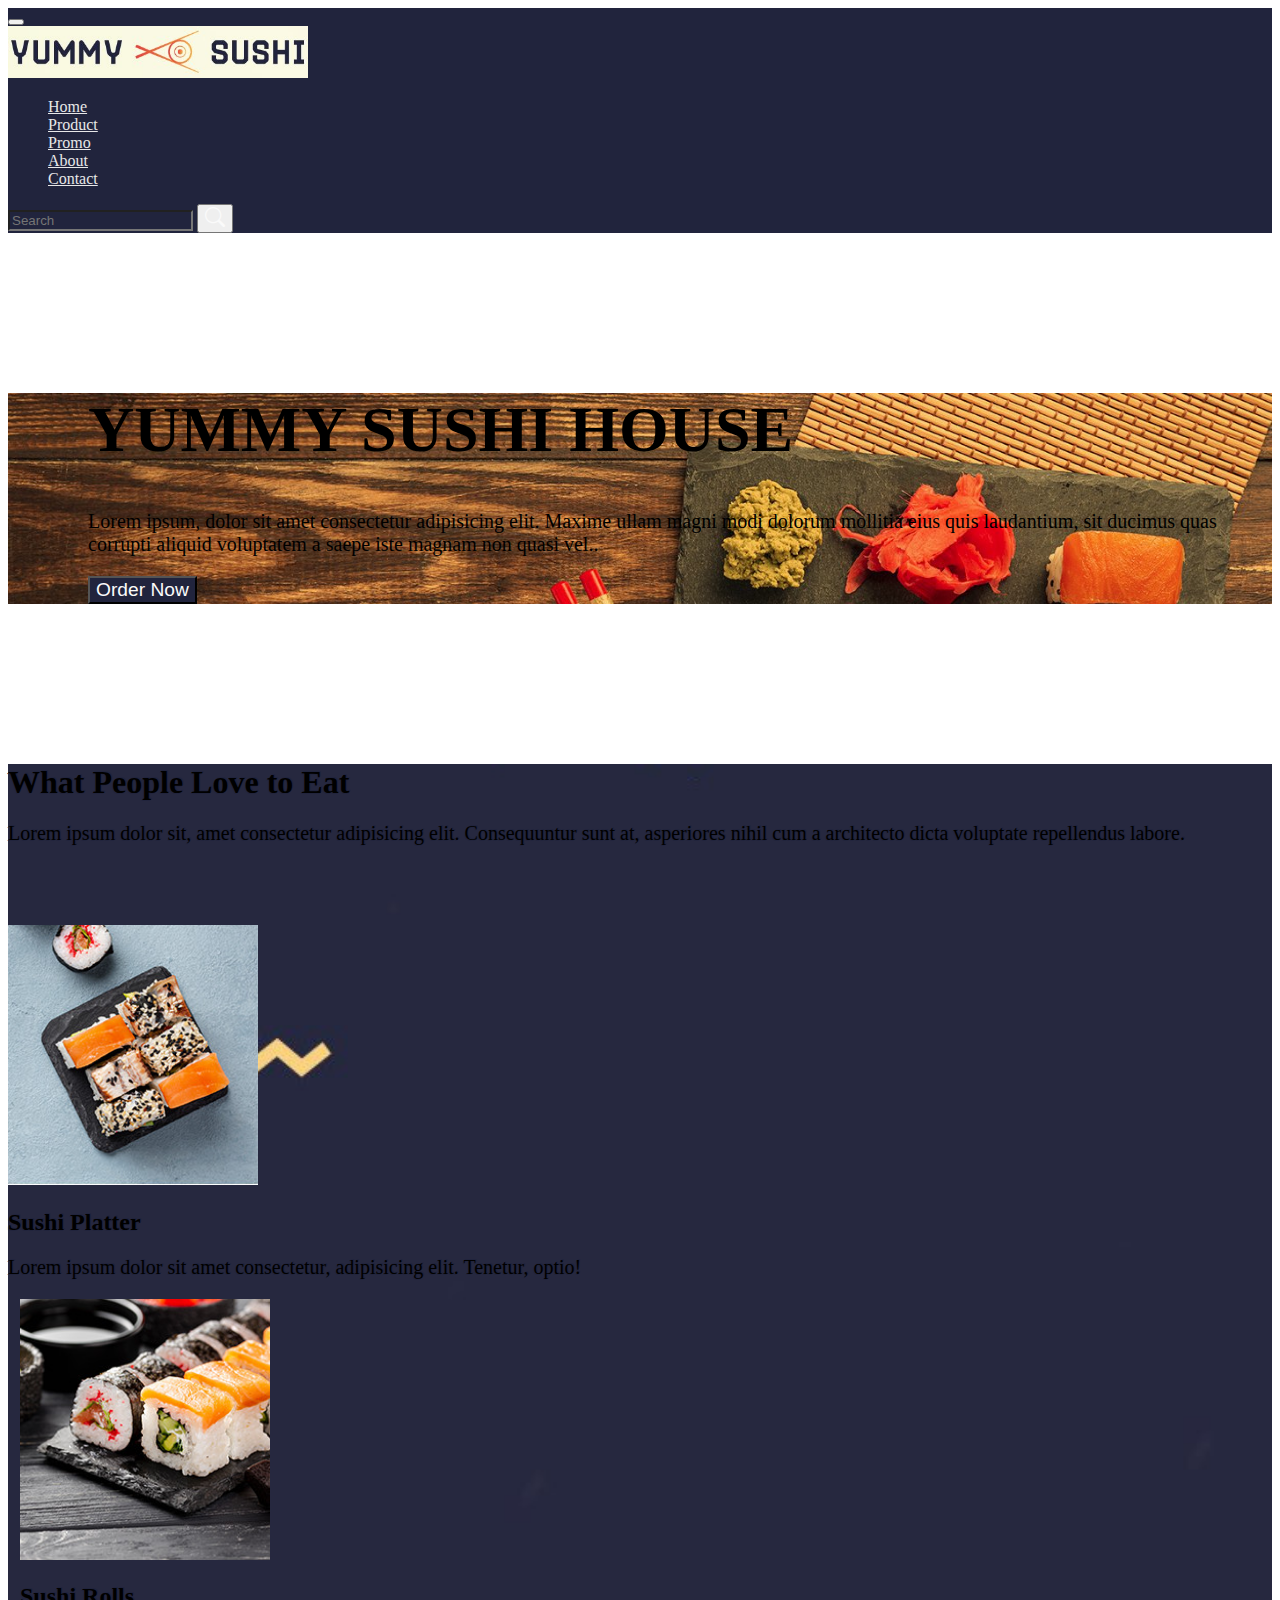
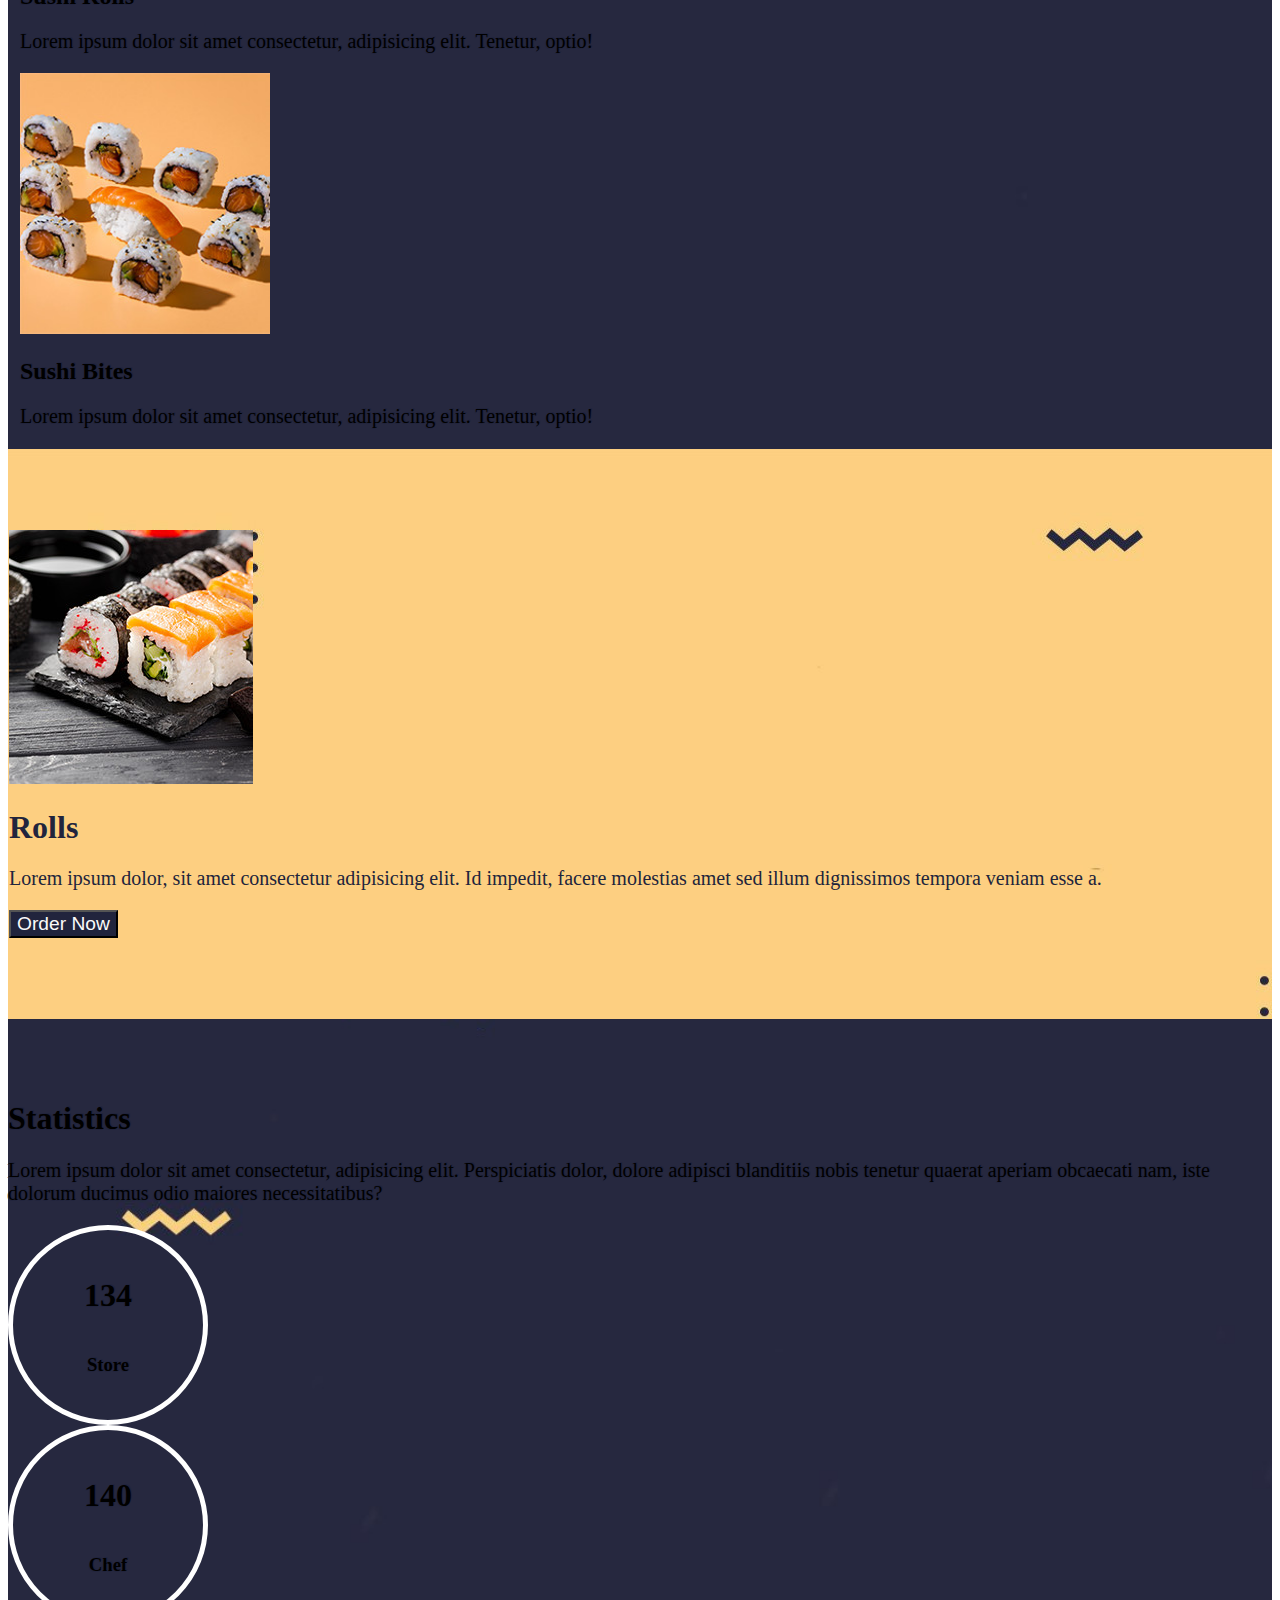
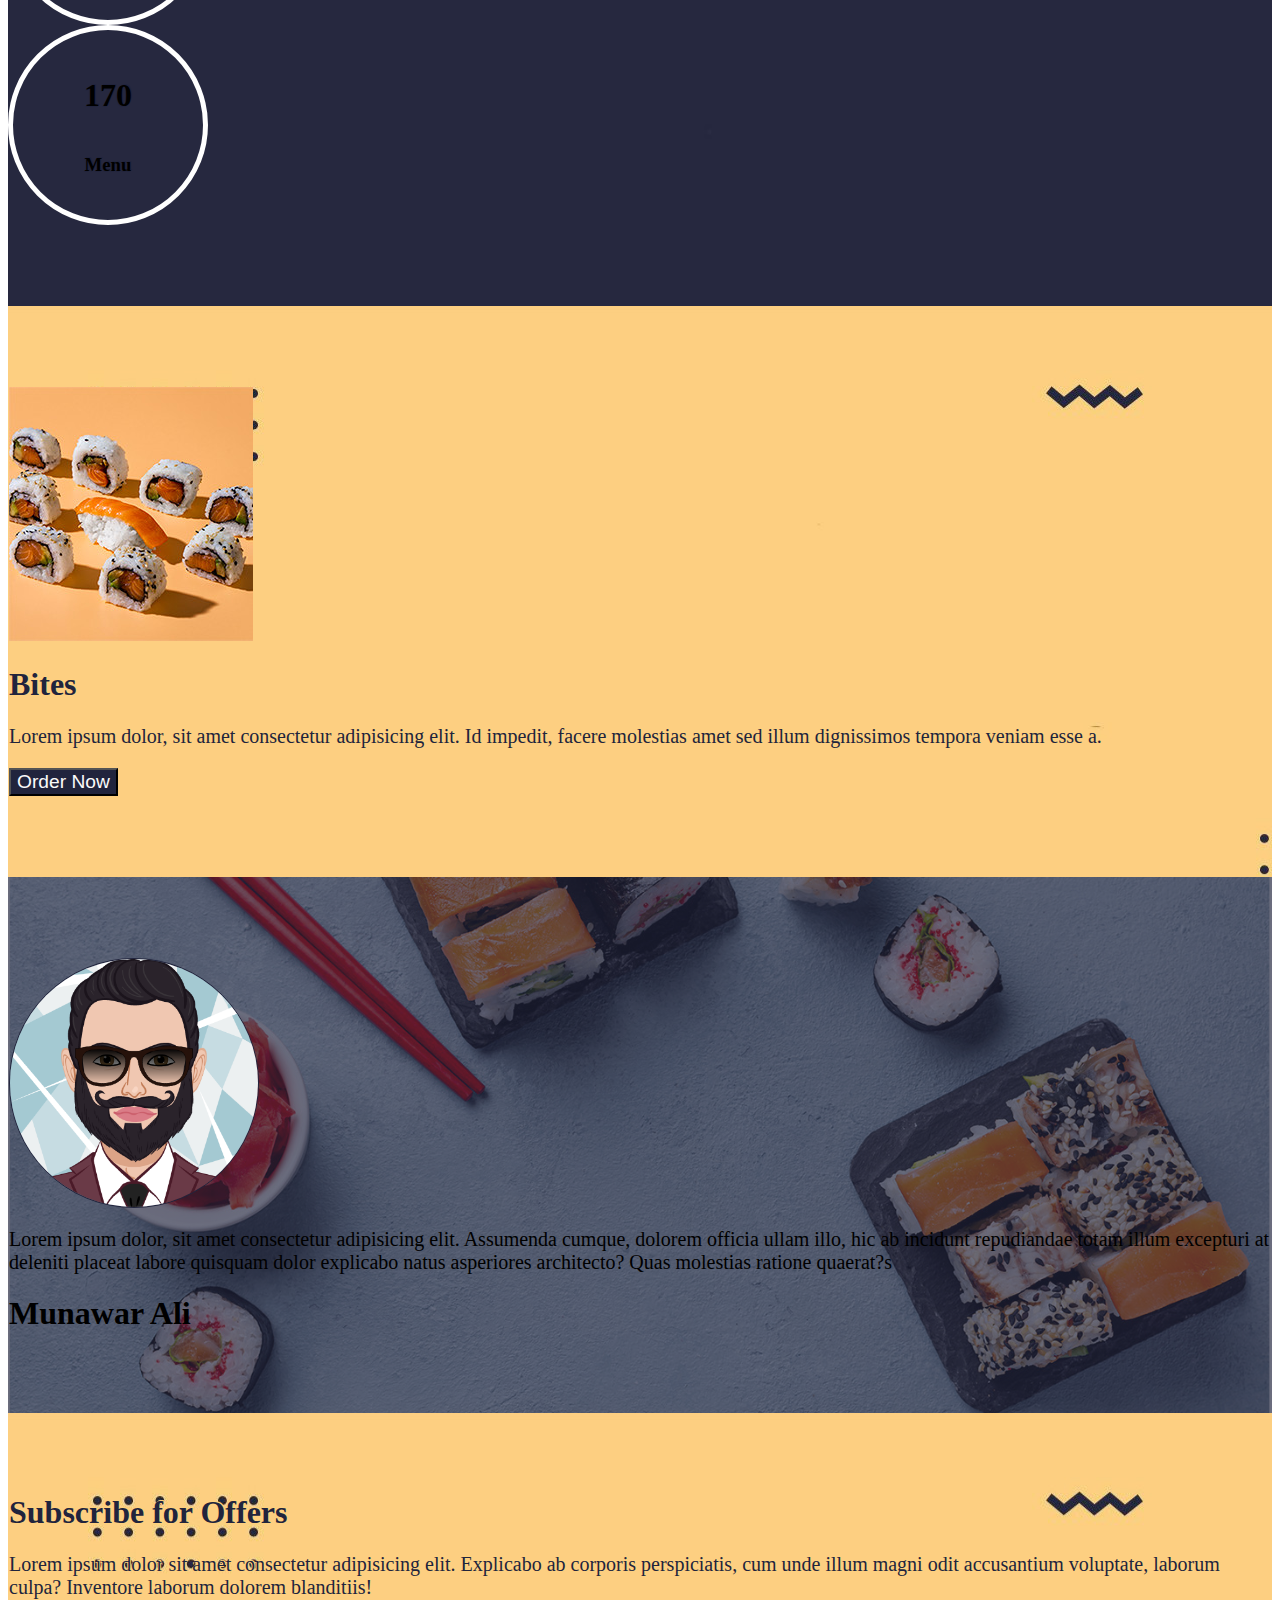
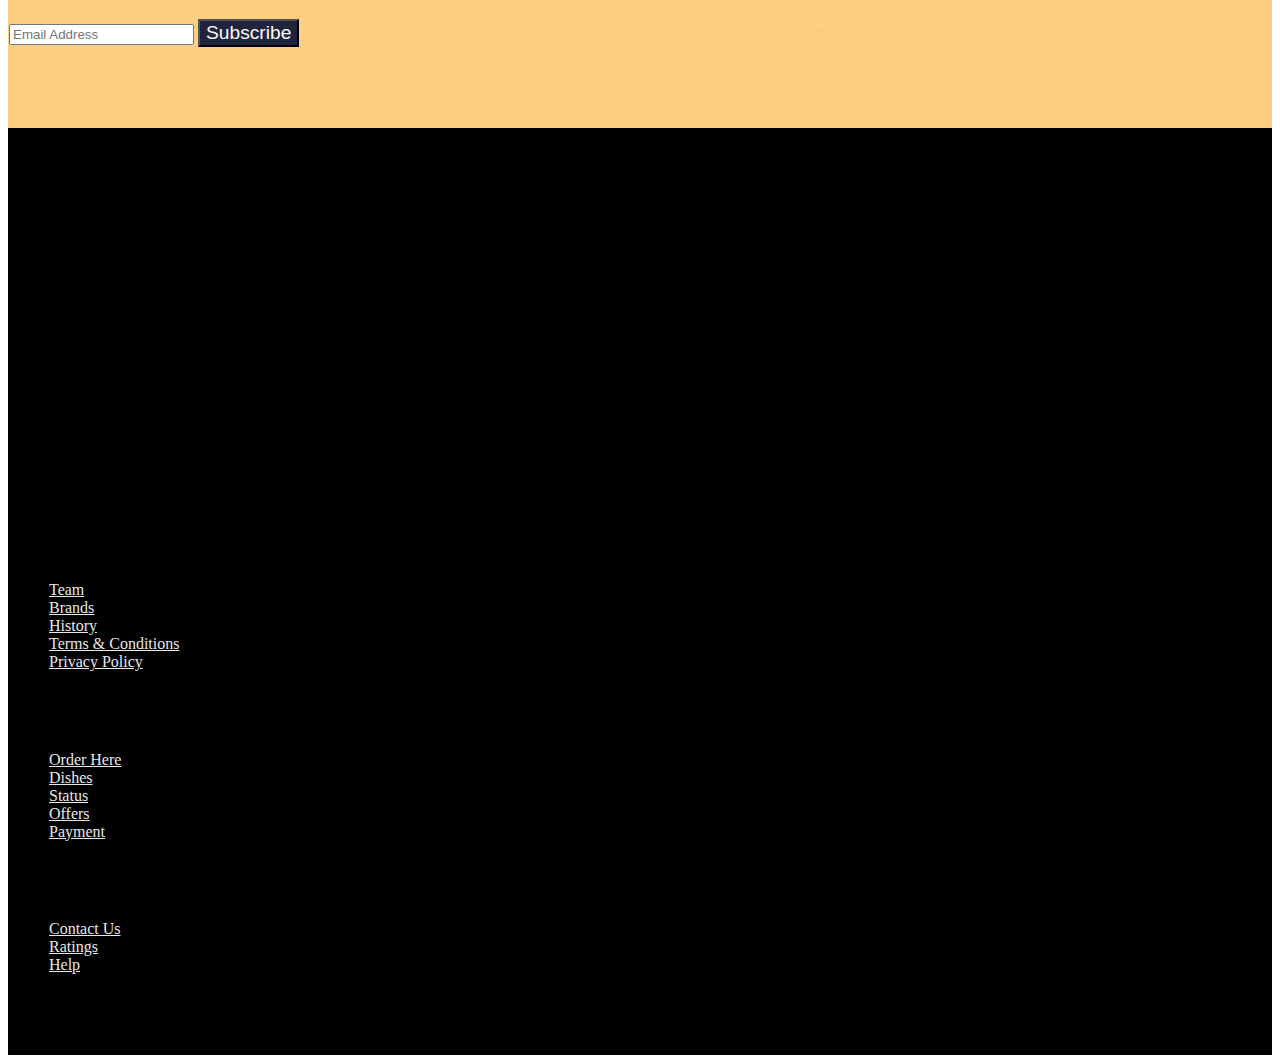
<file: index.html>
<!DOCTYPE html>
<html lang="en">
  <head>
    <meta charset="UTF-8" />
    <meta name="viewport" content="width=device-width, initial-scale=1.0" />
    <link
      href="https://cdn.jsdelivr.net/npm/bootstrap@5.1.3/dist/css/bootstrap.min.css"
      rel="stylesheet"
      integrity="sha384-1BmE4kWBq78iYhFldvKuhfTAU6auU8tT94WrHftjDbrCEXSU1oBoqyl2QvZ6jIW3"
      crossorigin="anonymous"
    />

    <link
      rel="stylesheet"
      href="https://cdn.jsdelivr.net/npm/bootstrap-icons@1.5.0/font/bootstrap-icons.css"
    />

    <link
      rel="stylesheet"
      href="//use.fontawesome.com/releases/v5.0.7/css/all.css"
    />

    <link rel="stylesheet" href="CSS/style.css" />
    <title>Document</title>
  </head>
  <body>
    <!-- NAVBAR -->
    <nav class="navbar navbar-expand-lg navbar-dark bg-nav">
      <div class="container-fluid">
        <button
          class="navbar-toggler"
          type="button"
          data-bs-toggle="collapse"
          data-bs-target="#navbarTogglerDemo01"
          aria-controls="navbarTogglerDemo01"
          aria-expanded="false"
          aria-label="Toggle navigation"
        >
          <span class="navbar-toggler-icon"></span>
        </button>

        <div class="collapse navbar-collapse" id="navbarTogglerDemo01">
          <a class="d-flex justify-content-center align-items-center" href="#">
            <img src="images/sushi-logo.jpg" class="" width="300px" />
            <!-- <h2 class="clr-link">YummySushi</h2> -->
          </a>

          <ul class="navbar-nav mx-auto mb-2 mb-lg-0">
            <li class="nav-item px-lg-4">
              <a class="nav-link clr-link" aria-current="page" href="#">Home</a>
            </li>
            <li class="nav-item px-lg-4">
              <a class="nav-link clr-link" href="#">Product</a>
            </li>
            <li class="nav-item px-lg-4">
              <a class="nav-link clr-link" href="#">Promo</a>
            </li>
            <li class="nav-item px-lg-4">
              <a class="nav-link clr-link" href="#">About</a>
            </li>
            <li class="nav-item px-lg-4">
              <a class="nav-link clr-link" href="#">Contact</a>
            </li>
          </ul>

          <form class="d-flex my-sm-2 my-lg-0">
            <input
              class="form-control me-2 nav-form-style"
              type="search"
              placeholder="Search"
              aria-label="Search"
            />

            <button type="button" class="btn">
              <i class="bi bi-search btn-style"></i>
            </button>
          </form>
        </div>
      </div>
    </nav>
    <!-- NAVBAR END -->

    <!-- INTRO -->
    <section class="container-fluid intro-section">
      <div class="row">
        <div
          class="col-lg-6 text-light text-lg-start text-center intro-content"
        >
          <h1 class="mb-5">YUMMY SUSHI HOUSE</h1>
          <p class="mb-5">
            Lorem ipsum, dolor sit amet consectetur adipisicing elit. Maxime
            ullam magni modi dolorum mollitia eius quis laudantium, sit ducimus
            quas corrupti aliquid voluptatem a saepe iste magnam non quasi vel..
          </p>
          <button class="btn px-5 rounded-pill order-now" type="submit">
            Order Now
          </button>
        </div>
      </div>
    </section>
    <!-- INTRO END -->

    <!-- MENU -->
    <section
      class="container-fluid text-shadow-dark text-center text-light menu-section"
    >
      <div class="row">
        <div class="col-9 col-lg-8 mx-auto menu-content">
          <h1 class="mb-3">What People Love to Eat</h1>
          <p>
            Lorem ipsum dolor sit, amet consectetur adipisicing elit.
            Consequuntur sunt at, asperiores nihil cum a architecto dicta
            voluptate repellendus labore.
          </p>
        </div>
      </div>

      <div class="row mb-5 d-flex justify-content-center">
        <div class="col-9 col-lg-3 menu-card">
          <img src="images/Sushi1.jpg" class="rounded-circle" " alt="Sushi
          Platter" />
          <h2 class="mt-3">Sushi Platter</h2>
          <p class="mb-5">
            Lorem ipsum dolor sit amet consectetur, adipisicing elit. Tenetur,
            optio!
          </p>
        </div>

        <div class="col-9 col-lg-3 menu-card">
          <img
            src="images/Sushi2.jpg"
            class="rounded-circle"
            alt=" Sushi Rolls"
          />
          <h2 class="mt-3">Sushi Rolls</h2>
          <p class="mb-5">
            Lorem ipsum dolor sit amet consectetur, adipisicing elit. Tenetur,
            optio!
          </p>
        </div>

        <div class="col-9 col-lg-3 menu-card">
          <img
            src="images/Sushi3.jpg"
            class="rounded-circle"
            alt="Sushi Bites"
          />
          <h2 class="mt-3">Sushi Bites</h2>
          <p class="mb-5">
            Lorem ipsum dolor sit amet consectetur, adipisicing elit. Tenetur,
            optio!
          </p>
        </div>
      </div>
    </section>
    <!-- MENU END -->

    <!-- DISH 1 -->
    <section class="container-fluid dish-section">
      <div class="row dish-content">
        <div class="col-9 col-lg-5 mx-auto d-flex justify-content-center">
          <img
            src="images/Sushi2.jpg"
            class="rounded-circle dish-img"
            alt="Sushi Roll"
          />
        </div>
        <div
          class="col-9 col-lg-5 mx-auto my-auto text-shadow-light text-center"
        >
          <div class="mt-5 mt-lg-0">
            <h1>Rolls</h1>
            <p>
              Lorem ipsum dolor, sit amet consectetur adipisicing elit. Id
              impedit, facere molestias amet sed illum dignissimos tempora
              veniam esse a.
            </p>
            <button class="btn mt-5 px-5 rounded-pill order-now" type="submit">
              Order Now
            </button>
          </div>
        </div>
      </div>
    </section>
    <!-- DISH 1 END -->

    <!-- STATS -->
    <section
      class="container-fluid text-center text-light text-shadow-dark stats-section"
    >
      <div class="stats-content">
        <div class="row mb-5">
          <div class="col-7 mx-auto">
            <h1>Statistics</h1>
            <p>
              Lorem ipsum dolor sit amet consectetur, adipisicing elit.
              Perspiciatis dolor, dolore adipisci blanditiis nobis tenetur
              quaerat aperiam obcaecati nam, iste dolorum ducimus odio maiores
              necessitatibus?
            </p>
          </div>
        </div>

        <div class="row">
          <div class="col-lg-3 mx-auto">
            <div class="my-3 my-lg-0 mx-auto stats-rating">
              <h1 id="store">134</h1>
              <h3>Store</h3>
            </div>
          </div>
          <div class="col-lg-3 mx-auto">
            <div class="my-3 my-lg-0 mx-auto stats-rating">
              <h1 id="chef">140</h1>
              <h3>Chef</h3>
            </div>
          </div>
          <div class="col-lg-3 mx-auto">
            <div class="my-3 my-lg-0 mx-auto stats-rating">
              <h1 id="menu">170</h1>
              <h3>Menu</h3>
            </div>
          </div>
        </div>
      </div>
    </section>
    <!-- STATS END -->

    <!-- DISH 2 -->
    <section class="container-fluid dish-section">
      <div class="row d-flex dish-content">
        <div
          class="col-9 col-lg-5 mx-auto my-auto order-lg-1 d-flex justify-content-center"
        >
          <img
            src="images/Sushi3.jpg"
            class="rounded-circle dish-img"
            alt="Sushi Bites"
          />
        </div>
        <div
          class="col-9 col-lg-5 mx-auto my-auto order-lg-0 text-shadow-light text-center"
        >
          <div class="mt-5 mt-lg-0">
            <h1>Bites</h1>
            <p>
              Lorem ipsum dolor, sit amet consectetur adipisicing elit. Id
              impedit, facere molestias amet sed illum dignissimos tempora
              veniam esse a.
            </p>
            <button class="btn mt-5 px-5 rounded-pill order-now" type="submit">
              Order Now
            </button>
          </div>
        </div>
      </div>
    </section>
    <!-- DISH 2 END -->

    <!-- REVIEW -->
    <section class="container-fluid review-section">
      <div class="row text-light text-center review-content">
        <div class="col-9 mx-auto">
          <div class="mb-5 mx-auto d-flex justify-content-center review-pic">
            <img src="images/my-avatar.png" class="" alt="profile-pic" />
          </div>
        </div>

        <div class="col-10 col-lg-7 mx-auto">
          <p>
            Lorem ipsum dolor, sit amet consectetur adipisicing elit. Assumenda
            cumque, dolorem officia ullam illo, hic ab incidunt repudiandae
            totam illum excepturi at deleniti placeat labore quisquam dolor
            explicabo natus asperiores architecto? Quas molestias ratione
            quaerat?s
          </p>
          <h1>Munawar Ali</h1>
        </div>
      </div>
    </section>
    <!-- REVIEW END -->

    <!-- SUBSCRIPTION -->
    <section class="container-fluid subscribe-section">
      <div class="row subscribe-content text-center text-shadow-light">
        <div class="col-10 col-lg-7 mx-auto">
          <h1 class="mt-3">Subscribe for Offers</h1>
          <p class="mt-4">
            Lorem ipsum dolor sit amet consectetur adipisicing elit. Explicabo
            ab corporis perspiciatis, cum unde illum magni odit accusantium
            voluptate, laborum culpa? Inventore laborum dolorem blanditiis!
          </p>
        </div>

        <form class="row">
          <div class="col-11 col-lg-6 mx-auto">
            <input
              type="email"
              class="form-control rounded-pill"
              id="exampleInputEmail1"
              aria-describedby="emailHelp"
              placeholder="Email Address"
            />

            <button
              class="btn px-5 rounded-pill mt-3 subscribe-btn"
              type="submit"
            >
              Subscribe
            </button>
          </div>
        </form>
      </div>
    </section>

    <!-- FOOTER -->
    <footer
      class="container-fluid text-light text-center text-lg-start footer-section"
    >
      <div class="row footer-content">
        <div class="col-10 col-lg-3 mx-auto mb-5">
          <h1>Follow Us</h1>
          <p>
            Lorem ipsum dolor sit amet consectetur adipisicing elit. Rerum neque
            necessitatibus eligendi, exercitationem reiciendis illo quis impedit
            tempora. Quis, beatae..
          </p>
          <div>
            <h2 class="d-inline mx-2"><i class="bi bi-facebook"></i></h2>
            <h2 class="d-inline mx-2"><i class="bi bi-instagram"></i></h2>
            <h2 class="d-inline mx-2"><i class="bi bi-twitter"></i></h2>
            <h2 class="d-inline mx-2"><i class="bi bi-whatsapp"></i></h2>
          </div>
        </div>

        <div class="col-10 col-lg-2 mx-auto mb-5">
          <h1>About</h1>
          <ul class="p-0">
            <li><a class="nav-link clr-link" href="#">Team</a></li>
            <li><a class="nav-link clr-link" href="#">Brands</a></li>
            <li><a class="nav-link clr-link" href="#">History</a></li>
            <li>
              <a class="nav-link clr-link" href="#">Terms & Conditions</a>
            </li>
            <li><a class="nav-link clr-link" href="#">Privacy Policy</a></li>
          </ul>
        </div>
        <div class="col-10 col-lg-2 mx-auto mb-5">
          <h1>Services</h1>
          <ul class="p-0">
            <li><a class="nav-link clr-link" href="#">Order Here</a></li>
            <li><a class="nav-link clr-link" href="#">Dishes</a></li>
            <li><a class="nav-link clr-link" href="#">Status</a></li>
            <li><a class="nav-link clr-link" href="#">Offers</a></li>
            <li><a class="nav-link clr-link" href="#">Payment</a></li>
          </ul>
        </div>
        <div class="col-10 col-lg-2 mx-auto">
          <h1>Others</h1>
          <ul class="p-0">
            <li><a class="nav-link clr-link" href="#">Contact Us</a></li>
            <li><a class="nav-link clr-link" href="#">Ratings</a></li>
            <li><a class="nav-link clr-link" href="#">Help</a></li>
          </ul>
        </div>
      </div>
    </footer>
    <!-- FOOTER END -->

    <script
      src="https://cdn.jsdelivr.net/npm/bootstrap@5.1.3/dist/js/bootstrap.bundle.min.js"
      integrity="sha384-ka7Sk0Gln4gmtz2MlQnikT1wXgYsOg+OMhuP+IlRH9sENBO0LRn5q+8nbTov4+1p"
      crossorigin="anonymous"
    ></script>
  </body>
</html>
</file>
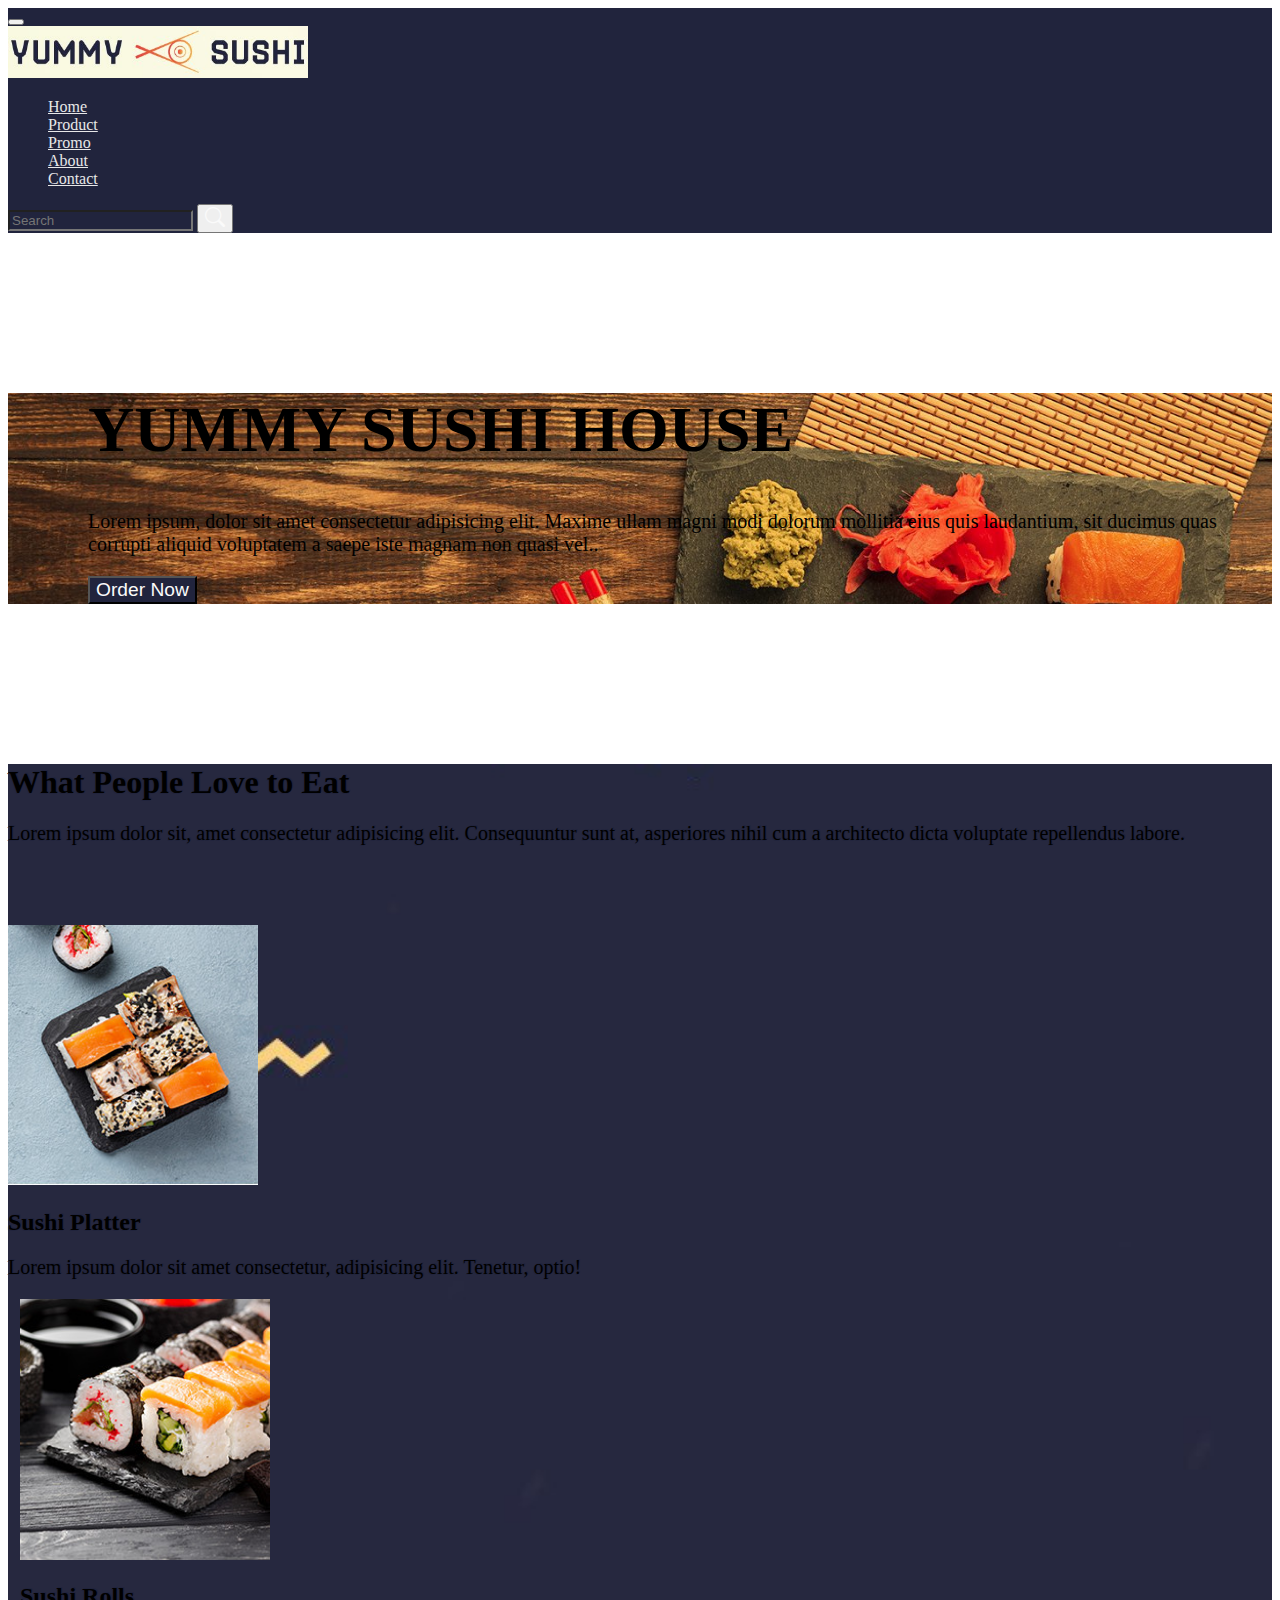
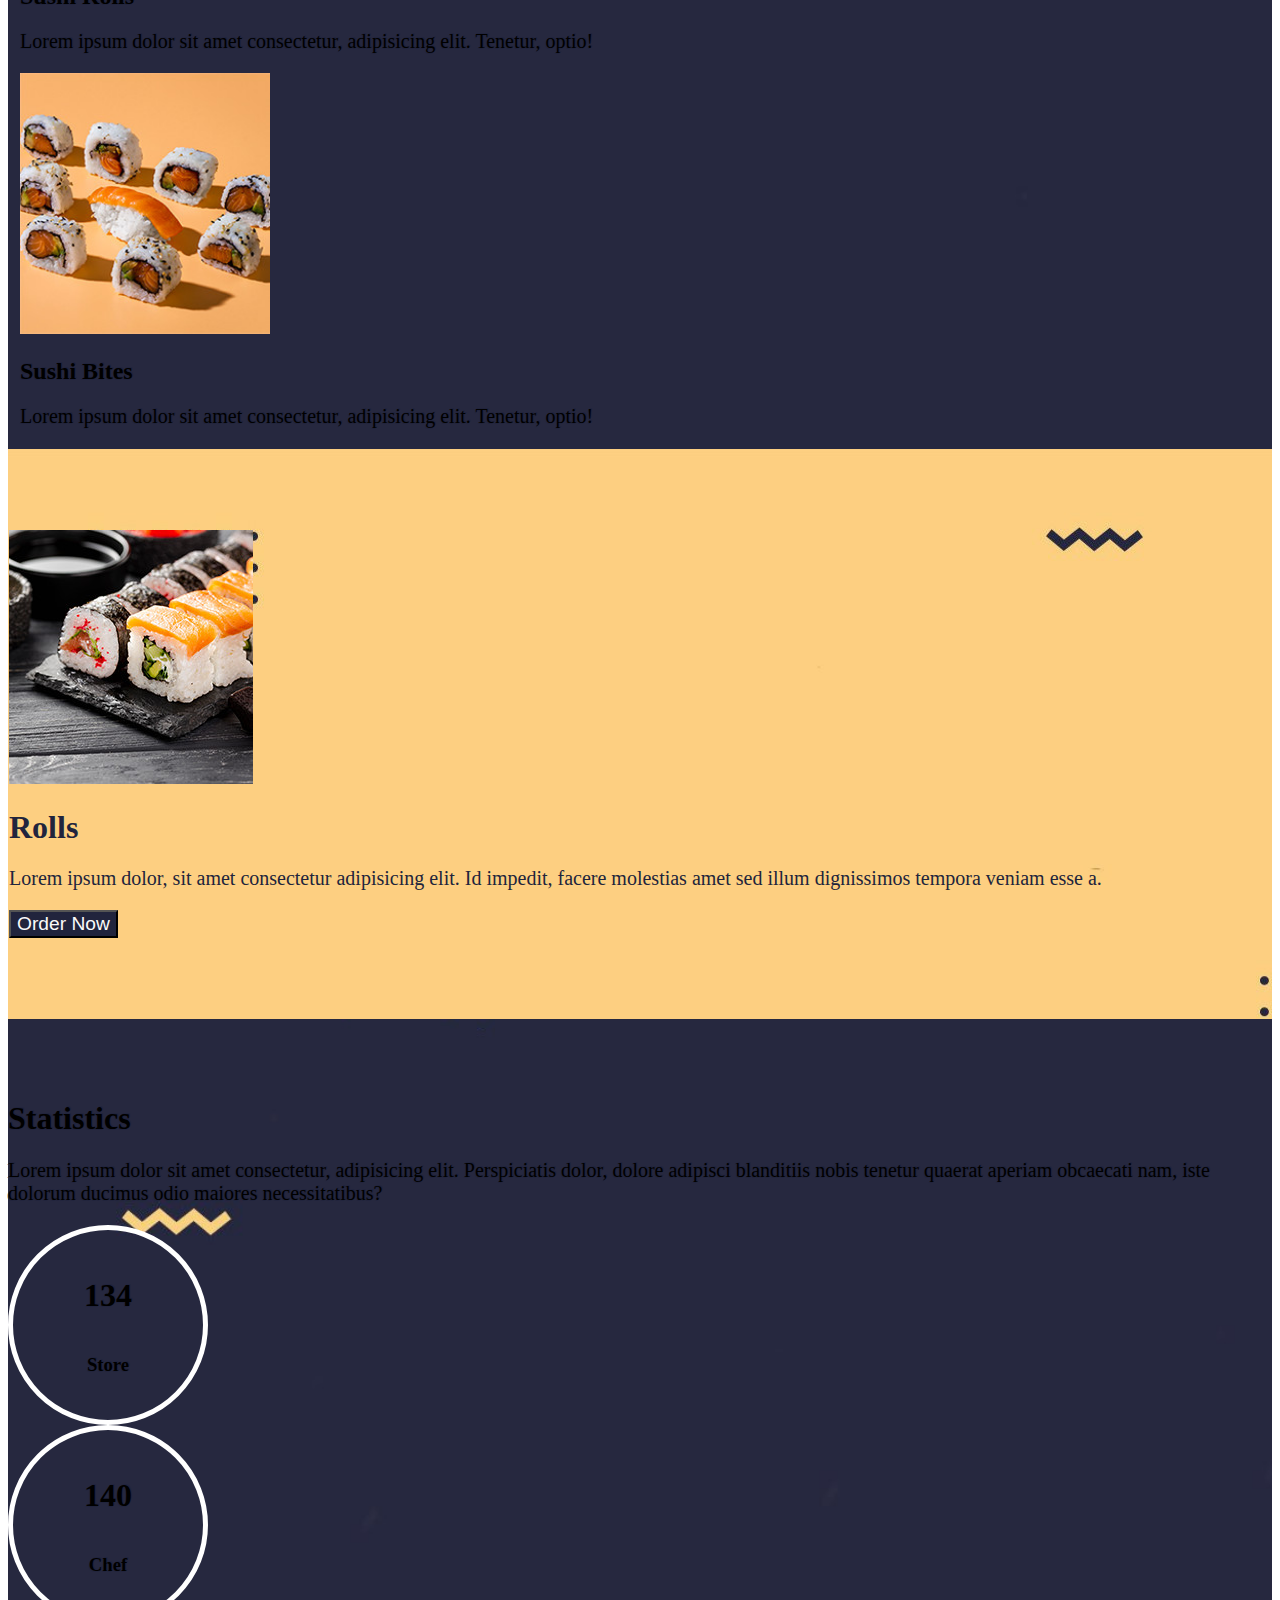
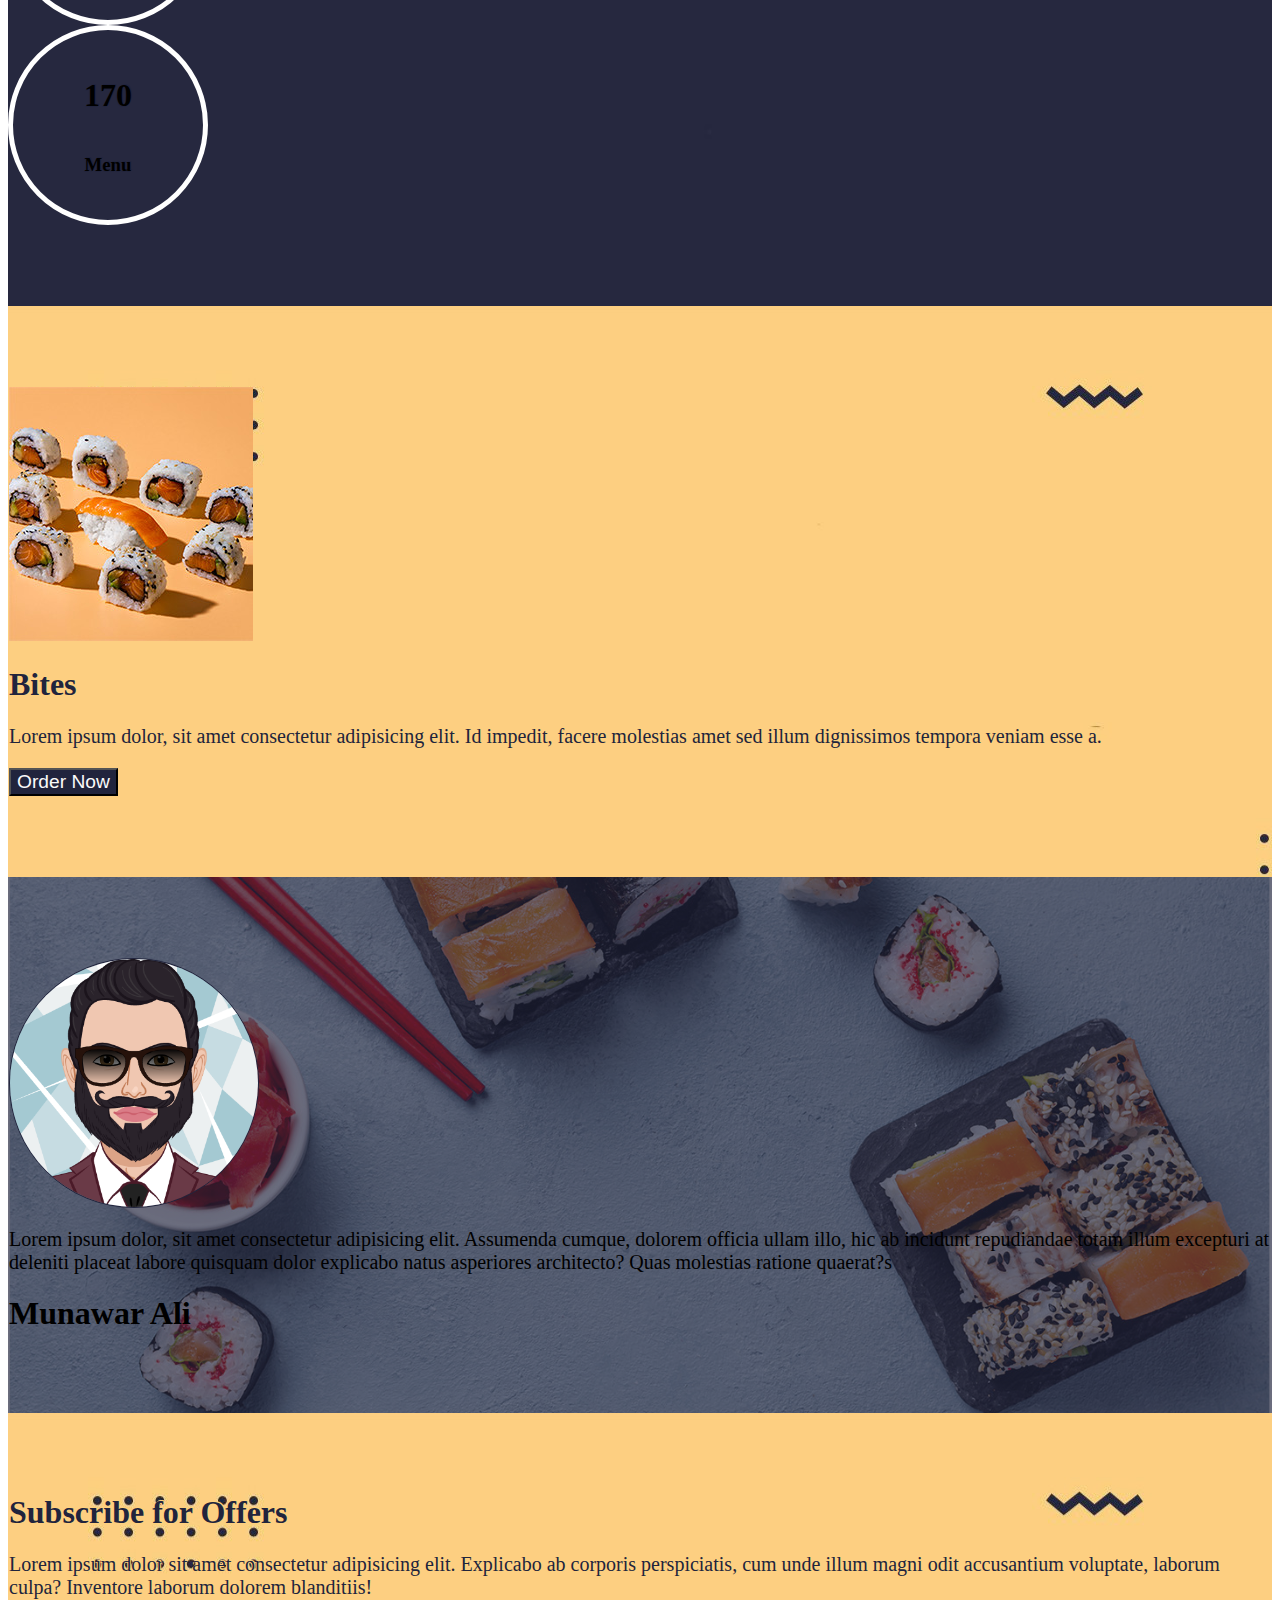
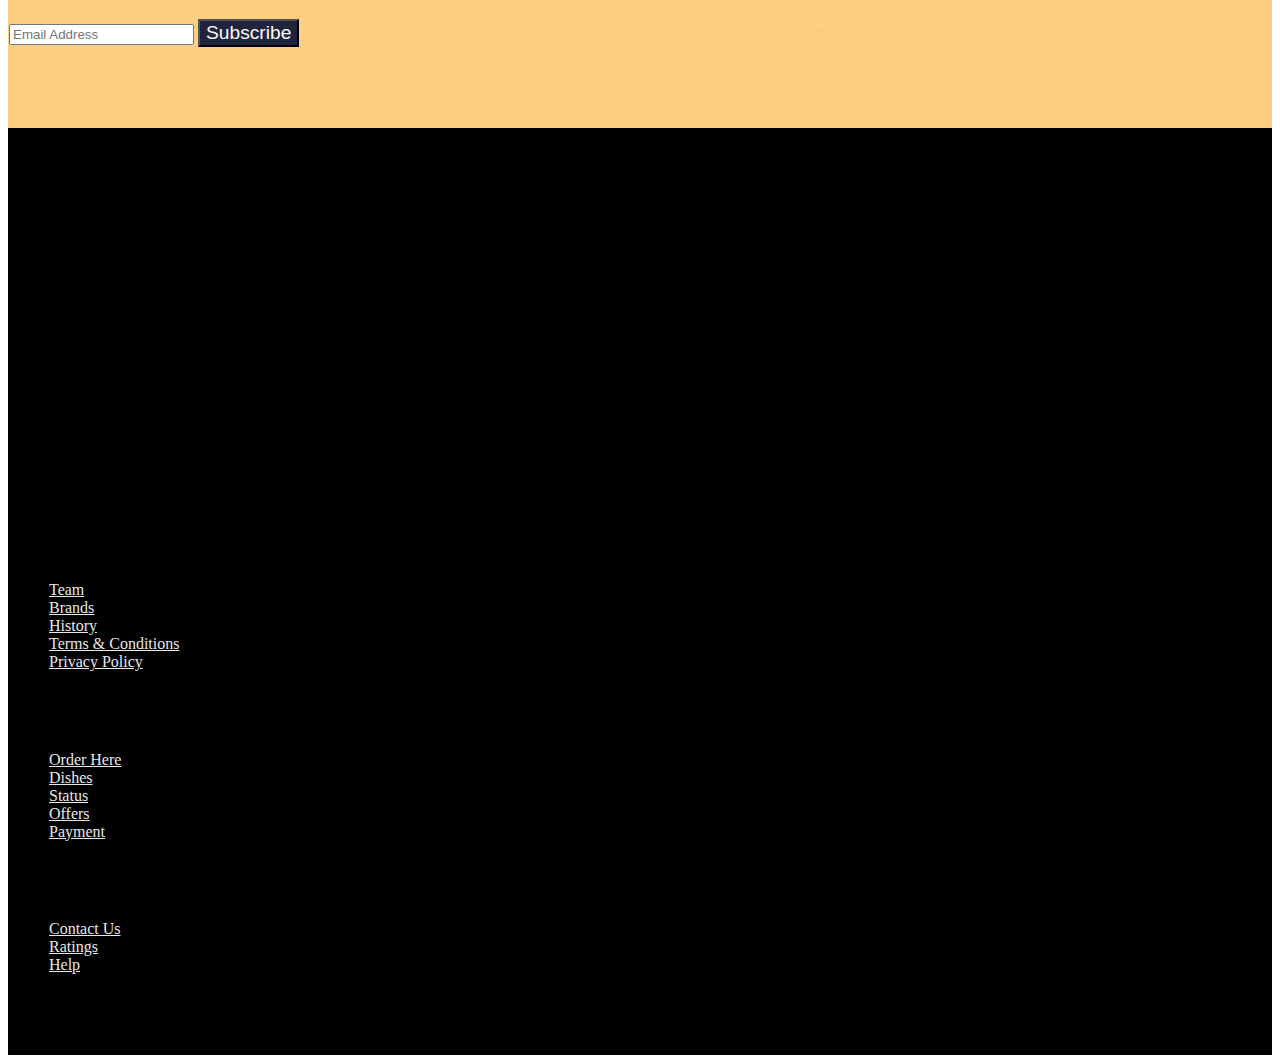
<file: HTML/index.html>
<!DOCTYPE html>
<html lang="en">
  <head>
    <meta charset="UTF-8" />
    <meta name="viewport" content="width=device-width, initial-scale=1.0" />
    <link
      href="https://cdn.jsdelivr.net/npm/bootstrap@5.1.3/dist/css/bootstrap.min.css"
      rel="stylesheet"
      integrity="sha384-1BmE4kWBq78iYhFldvKuhfTAU6auU8tT94WrHftjDbrCEXSU1oBoqyl2QvZ6jIW3"
      crossorigin="anonymous"
    />

    <link
      rel="stylesheet"
      href="https://cdn.jsdelivr.net/npm/bootstrap-icons@1.5.0/font/bootstrap-icons.css"
    />

    <link
      rel="stylesheet"
      href="//use.fontawesome.com/releases/v5.0.7/css/all.css"
    />

    <link rel="stylesheet" href="../CSS/style.css" />
    <title>Document</title>
  </head>
  <body>
    <!-- NAVBAR -->
    <nav class="navbar navbar-expand-lg navbar-dark bg-nav">
      <div class="container-fluid">
        <button
          class="navbar-toggler"
          type="button"
          data-bs-toggle="collapse"
          data-bs-target="#navbarTogglerDemo01"
          aria-controls="navbarTogglerDemo01"
          aria-expanded="false"
          aria-label="Toggle navigation"
        >
          <span class="navbar-toggler-icon"></span>
        </button>

        <div class="collapse navbar-collapse" id="navbarTogglerDemo01">
          <a class="d-flex justify-content-center align-items-center" href="#">
            <img src="../images/sushi-logo.jpg" class="" width="300px" />
            <!-- <h2 class="clr-link">YummySushi</h2> -->
          </a>

          <ul class="navbar-nav mx-auto mb-2 mb-lg-0">
            <li class="nav-item px-lg-4">
              <a class="nav-link clr-link" aria-current="page" href="#">Home</a>
            </li>
            <li class="nav-item px-lg-4">
              <a class="nav-link clr-link" href="#">Product</a>
            </li>
            <li class="nav-item px-lg-4">
              <a class="nav-link clr-link" href="#">Promo</a>
            </li>
            <li class="nav-item px-lg-4">
              <a class="nav-link clr-link" href="#">About</a>
            </li>
            <li class="nav-item px-lg-4">
              <a class="nav-link clr-link" href="#">Contact</a>
            </li>
          </ul>

          <form class="d-flex my-sm-2 my-lg-0">
            <input
              class="form-control me-2 nav-form-style"
              type="search"
              placeholder="Search"
              aria-label="Search"
            />

            <button type="button" class="btn">
              <i class="bi bi-search btn-style"></i>
            </button>
          </form>
        </div>
      </div>
    </nav>
    <!-- NAVBAR END -->

    <!-- INTRO -->
    <section class="container-fluid intro-section">
      <div class="row">
        <div
          class="col-lg-6 text-light text-lg-start text-center intro-content"
        >
          <h1 class="mb-5">YUMMY SUSHI HOUSE</h1>
          <p class="mb-5">
            Lorem ipsum, dolor sit amet consectetur adipisicing elit. Maxime
            ullam magni modi dolorum mollitia eius quis laudantium, sit ducimus
            quas corrupti aliquid voluptatem a saepe iste magnam non quasi vel..
          </p>
          <button class="btn px-5 rounded-pill order-now" type="submit">
            Order Now
          </button>
        </div>
      </div>
    </section>
    <!-- INTRO END -->

    <!-- MENU -->
    <section
      class="container-fluid text-shadow-dark text-center text-light menu-section"
    >
      <div class="row">
        <div class="col-9 col-lg-8 mx-auto menu-content">
          <h1 class="mb-3">What People Love to Eat</h1>
          <p>
            Lorem ipsum dolor sit, amet consectetur adipisicing elit.
            Consequuntur sunt at, asperiores nihil cum a architecto dicta
            voluptate repellendus labore.
          </p>
        </div>
      </div>

      <div class="row mb-5 d-flex justify-content-center">
        <div class="col-9 col-lg-3 menu-card">
          <img src="../images/Sushi1.jpg" class="rounded-circle" " alt="Sushi
          Platter" />
          <h2 class="mt-3">Sushi Platter</h2>
          <p class="mb-5">
            Lorem ipsum dolor sit amet consectetur, adipisicing elit. Tenetur,
            optio!
          </p>
        </div>

        <div class="col-9 col-lg-3 menu-card">
          <img
            src="../images/Sushi2.jpg"
            class="rounded-circle"
            alt=" Sushi Rolls"
          />
          <h2 class="mt-3">Sushi Rolls</h2>
          <p class="mb-5">
            Lorem ipsum dolor sit amet consectetur, adipisicing elit. Tenetur,
            optio!
          </p>
        </div>

        <div class="col-9 col-lg-3 menu-card">
          <img
            src="../images/Sushi3.jpg"
            class="rounded-circle"
            alt="Sushi Bites"
          />
          <h2 class="mt-3">Sushi Bites</h2>
          <p class="mb-5">
            Lorem ipsum dolor sit amet consectetur, adipisicing elit. Tenetur,
            optio!
          </p>
        </div>
      </div>
    </section>
    <!-- MENU END -->

    <!-- DISH 1 -->
    <section class="container-fluid dish-section">
      <div class="row dish-content">
        <div class="col-9 col-lg-5 mx-auto d-flex justify-content-center">
          <img
            src="../images/Sushi2.jpg"
            class="rounded-circle dish-img"
            alt="Sushi Roll"
          />
        </div>
        <div
          class="col-9 col-lg-5 mx-auto my-auto text-shadow-light text-center"
        >
          <div class="mt-5 mt-lg-0">
            <h1>Rolls</h1>
            <p>
              Lorem ipsum dolor, sit amet consectetur adipisicing elit. Id
              impedit, facere molestias amet sed illum dignissimos tempora
              veniam esse a.
            </p>
            <button class="btn mt-5 px-5 rounded-pill order-now" type="submit">
              Order Now
            </button>
          </div>
        </div>
      </div>
    </section>
    <!-- DISH 1 END -->

    <!-- STATS -->
    <section
      class="container-fluid text-center text-light text-shadow-dark stats-section"
    >
      <div class="stats-content">
        <div class="row mb-5">
          <div class="col-7 mx-auto">
            <h1>Statistics</h1>
            <p>
              Lorem ipsum dolor sit amet consectetur, adipisicing elit.
              Perspiciatis dolor, dolore adipisci blanditiis nobis tenetur
              quaerat aperiam obcaecati nam, iste dolorum ducimus odio maiores
              necessitatibus?
            </p>
          </div>
        </div>

        <div class="row">
          <div class="col-lg-3 mx-auto">
            <div class="my-3 my-lg-0 mx-auto stats-rating">
              <h1 id="store">134</h1>
              <h3>Store</h3>
            </div>
          </div>
          <div class="col-lg-3 mx-auto">
            <div class="my-3 my-lg-0 mx-auto stats-rating">
              <h1 id="chef">140</h1>
              <h3>Chef</h3>
            </div>
          </div>
          <div class="col-lg-3 mx-auto">
            <div class="my-3 my-lg-0 mx-auto stats-rating">
              <h1 id="menu">170</h1>
              <h3>Menu</h3>
            </div>
          </div>
        </div>
      </div>
    </section>
    <!-- STATS END -->

    <!-- DISH 2 -->
    <section class="container-fluid dish-section">
      <div class="row d-flex dish-content">
        <div
          class="col-9 col-lg-5 mx-auto my-auto order-lg-1 d-flex justify-content-center"
        >
          <img
            src="../images/Sushi3.jpg"
            class="rounded-circle dish-img"
            alt="Sushi Bites"
          />
        </div>
        <div
          class="col-9 col-lg-5 mx-auto my-auto order-lg-0 text-shadow-light text-center"
        >
          <div class="mt-5 mt-lg-0">
            <h1>Bites</h1>
            <p>
              Lorem ipsum dolor, sit amet consectetur adipisicing elit. Id
              impedit, facere molestias amet sed illum dignissimos tempora
              veniam esse a.
            </p>
            <button class="btn mt-5 px-5 rounded-pill order-now" type="submit">
              Order Now
            </button>
          </div>
        </div>
      </div>
    </section>
    <!-- DISH 2 END -->

    <!-- REVIEW -->
    <section class="container-fluid review-section">
      <div class="row text-light text-center review-content">
        <div class="col-9 mx-auto">
          <div class="mb-5 mx-auto d-flex justify-content-center review-pic">
            <img src="../images/my-avatar.png" class="" alt="profile-pic" />
          </div>
        </div>

        <div class="col-10 col-lg-7 mx-auto">
          <p>
            Lorem ipsum dolor, sit amet consectetur adipisicing elit. Assumenda
            cumque, dolorem officia ullam illo, hic ab incidunt repudiandae
            totam illum excepturi at deleniti placeat labore quisquam dolor
            explicabo natus asperiores architecto? Quas molestias ratione
            quaerat?s
          </p>
          <h1>Munawar Ali</h1>
        </div>
      </div>
    </section>
    <!-- REVIEW END -->

    <!-- SUBSCRIPTION -->
    <section class="container-fluid subscribe-section">
      <div class="row subscribe-content text-center text-shadow-light">
        <div class="col-10 col-lg-7 mx-auto">
          <h1 class="mt-3">Subscribe for Offers</h1>
          <p class="mt-4">
            Lorem ipsum dolor sit amet consectetur adipisicing elit. Explicabo
            ab corporis perspiciatis, cum unde illum magni odit accusantium
            voluptate, laborum culpa? Inventore laborum dolorem blanditiis!
          </p>
        </div>

        <form class="row">
          <div class="col-11 col-lg-6 mx-auto">
            <input
              type="email"
              class="form-control rounded-pill"
              id="exampleInputEmail1"
              aria-describedby="emailHelp"
              placeholder="Email Address"
            />

            <button
              class="btn px-5 rounded-pill mt-3 subscribe-btn"
              type="submit"
            >
              Subscribe
            </button>
          </div>
        </form>
      </div>
    </section>

    <!-- FOOTER -->
    <footer
      class="container-fluid text-light text-center text-lg-start footer-section"
    >
      <div class="row footer-content">
        <div class="col-10 col-lg-3 mx-auto mb-5">
          <h1>Follow Us</h1>
          <p>
            Lorem ipsum dolor sit amet consectetur adipisicing elit. Rerum neque
            necessitatibus eligendi, exercitationem reiciendis illo quis impedit
            tempora. Quis, beatae..
          </p>
          <div>
            <h2 class="d-inline mx-2"><i class="bi bi-facebook"></i></h2>
            <h2 class="d-inline mx-2"><i class="bi bi-instagram"></i></h2>
            <h2 class="d-inline mx-2"><i class="bi bi-twitter"></i></h2>
            <h2 class="d-inline mx-2"><i class="bi bi-whatsapp"></i></h2>
          </div>
        </div>

        <div class="col-10 col-lg-2 mx-auto mb-5">
          <h1>About</h1>
          <ul class="p-0">
            <li><a class="nav-link clr-link" href="#">Team</a></li>
            <li><a class="nav-link clr-link" href="#">Brands</a></li>
            <li><a class="nav-link clr-link" href="#">History</a></li>
            <li>
              <a class="nav-link clr-link" href="#">Terms & Conditions</a>
            </li>
            <li><a class="nav-link clr-link" href="#">Privacy Policy</a></li>
          </ul>
        </div>
        <div class="col-10 col-lg-2 mx-auto mb-5">
          <h1>Services</h1>
          <ul class="p-0">
            <li><a class="nav-link clr-link" href="#">Order Here</a></li>
            <li><a class="nav-link clr-link" href="#">Dishes</a></li>
            <li><a class="nav-link clr-link" href="#">Status</a></li>
            <li><a class="nav-link clr-link" href="#">Offers</a></li>
            <li><a class="nav-link clr-link" href="#">Payment</a></li>
          </ul>
        </div>
        <div class="col-10 col-lg-2 mx-auto">
          <h1>Others</h1>
          <ul class="p-0">
            <li><a class="nav-link clr-link" href="#">Contact Us</a></li>
            <li><a class="nav-link clr-link" href="#">Ratings</a></li>
            <li><a class="nav-link clr-link" href="#">Help</a></li>
          </ul>
        </div>
      </div>
    </footer>
    <!-- FOOTER END -->

    <script
      src="https://cdn.jsdelivr.net/npm/bootstrap@5.1.3/dist/js/bootstrap.bundle.min.js"
      integrity="sha384-ka7Sk0Gln4gmtz2MlQnikT1wXgYsOg+OMhuP+IlRH9sENBO0LRn5q+8nbTov4+1p"
      crossorigin="anonymous"
    ></script>
  </body>
</html>
</file>
<file: CSS/style.css>
*,
*::before,
*::after {
  box-sizing: border-box;
}

p {
  font-size: 1.25rem;
}

ul {
  list-style-type: none;
}

.bg-nav {
  background-color: #21243d !important;
}

.text-shadow-dark {
  text-shadow: -1px 1px 0px #21243d, 1px -1px 0px #21243d;
}

.text-shadow-light {
  color: #21243d;
  text-shadow: -1px 1px 0px #ffd17e, 1px -1px 0px #ffd17e;
}

.clr-link {
  color: #e7e7e8 !important;
}

.btn-style {
  color: #fafafa;
  font-size: 20px;
}

.nav-form-style {
  background-color: #21243d;
}

.intro-section {
  background-image: url(../images/Background.jpg);
  background-size: cover;
}

.intro-content {
  margin: 10rem 0;
}

.intro-content h1 {
  font-size: 4rem;
}

.order-now {
  background-color: #21243d;
  color: #fafafaff !important;
  font-size: 1.2rem;
  transition: transform 0.35s ease-out;
}

.order-now:hover {
  transform: scale(1.1);
}

.menu-section {
  padding-bottom: 1px;
  background-image: url(../images/Background2.jpg);
  background-size: cover;
}

.menu-content,
.dish-content,
.stats-content,
.review-content,
.subscribe-content,
.footer-content {
  margin: 5rem 0;
}

.dish-section {
  padding: 1px;
  background-image: url(../images/Background3.jpg);
}

.dish-img {
  transition: transform 0.4s ease-out, box-shadow 0.4s ease-out;
}

.dish-img:hover {
  transform: scale(1.05);
  box-shadow: 3px 3px 10px #21243d, -3px -3px 10px #21243d,
    -3px 3px 10px #21243d, 3px -3px 10px #21243d;
}

.stats-section {
  padding-top: 1px;
  padding-bottom: 1px;
  background-image: url(../images/Background2.jpg);
  background-size: cover;
}

.stats-rating {
  width: 200px;
  height: 200px;

  border: 5px white solid;
  border-radius: 50%;

  display: flex;
  flex-direction: column;
  justify-content: center;
  align-items: center;
}

.review-section {
  padding: 1px;
  background: linear-gradient(#21243daa, #21243daa),
    url(../images/Background4.jpg);
  background-size: cover;
}

.review-pic {
  width: 250px;
  height: 250px;
  border: 1px #21243d solid;
  border-radius: 50%;
  overflow: hidden;
}

.review-pic > img {
  width: 100%;
  margin: auto;
}

.subscribe-section {
  padding: 1px;
  background-image: url(../images/Background3.jpg);
}

.subscribe-btn {
  background-color: #21243d;
  color: #fafafaff !important;
  font-size: 1.2rem;
}

.footer-section {
  padding: 1px;
  background-color: black;
}

.border-cstm {
  border: 2px red solid !important;
}

@media (min-width: 992px) {
  .intro-content {
    margin-left: 5rem;
  }

  .menu-card + .menu-card {
    margin-left: 0.75rem;
  }

  .menu-card img {
    max-width: 250px;
    width: 100%;
  }
}
</file>
